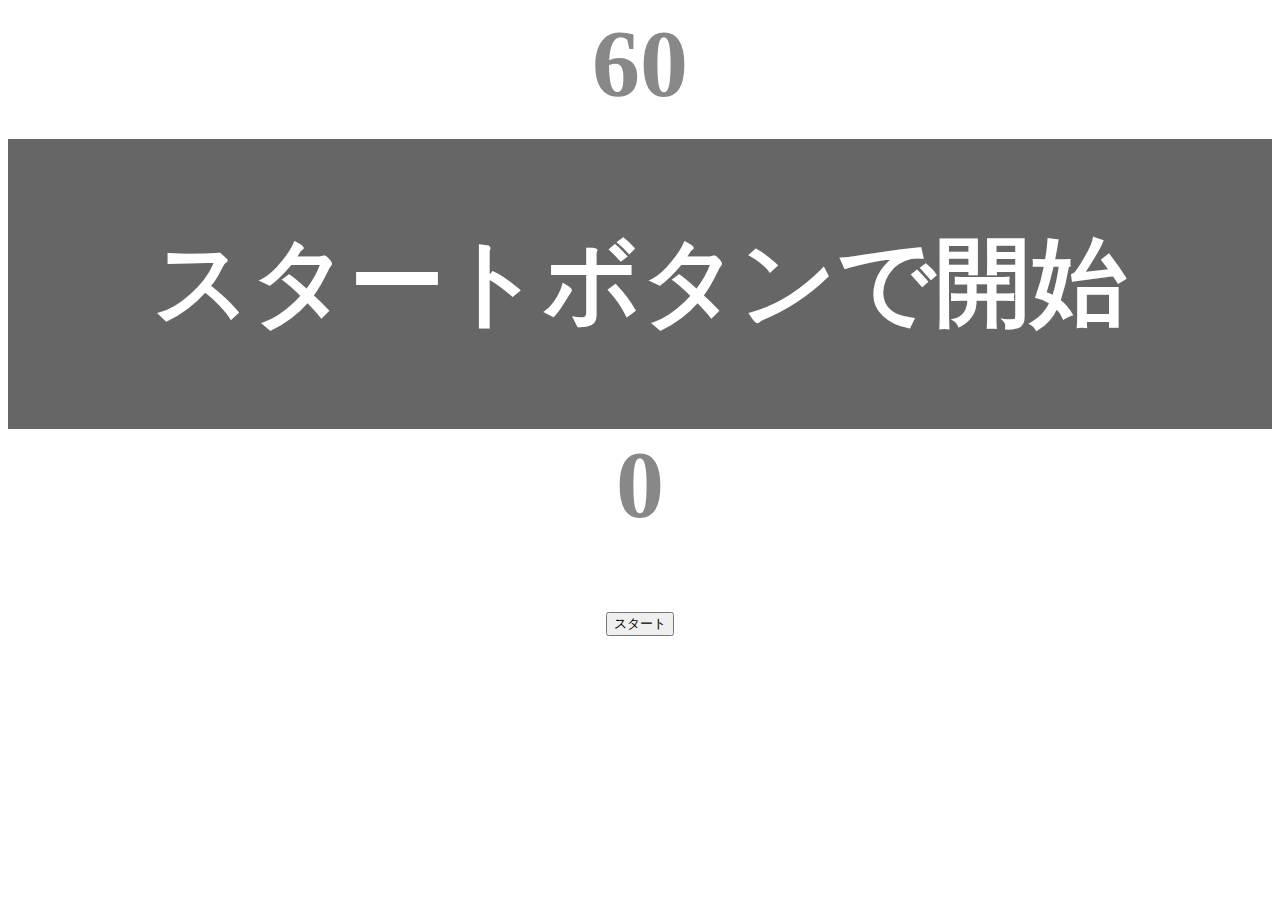
<file: kadai_001/index.html>
<!DOCTYPE html>
<html lang="ja">
<head>
  <title>タイピングゲーム</title>
  <meta charset="UTF-8">
  <meta name="description" content="【JavaScript応用編】簡易的なタイピングゲームです。">
  <meta name="viewport" content="width=device-width, initial-scale=1.0">
  <link rel="stylesheet" href="style.css">
</head>
<body>
  <p id="count" class="count">60</p>
  <div id="wrap" class="wrap">
    <span id="typed" class="typed"></span><span id="untyped"></span>
  </div>
  <p id="counting">0</p>
  <button id="start">スタート</button>
  <script type="text/javascript" src="main.js"></script>
</body>
</html>
</file>
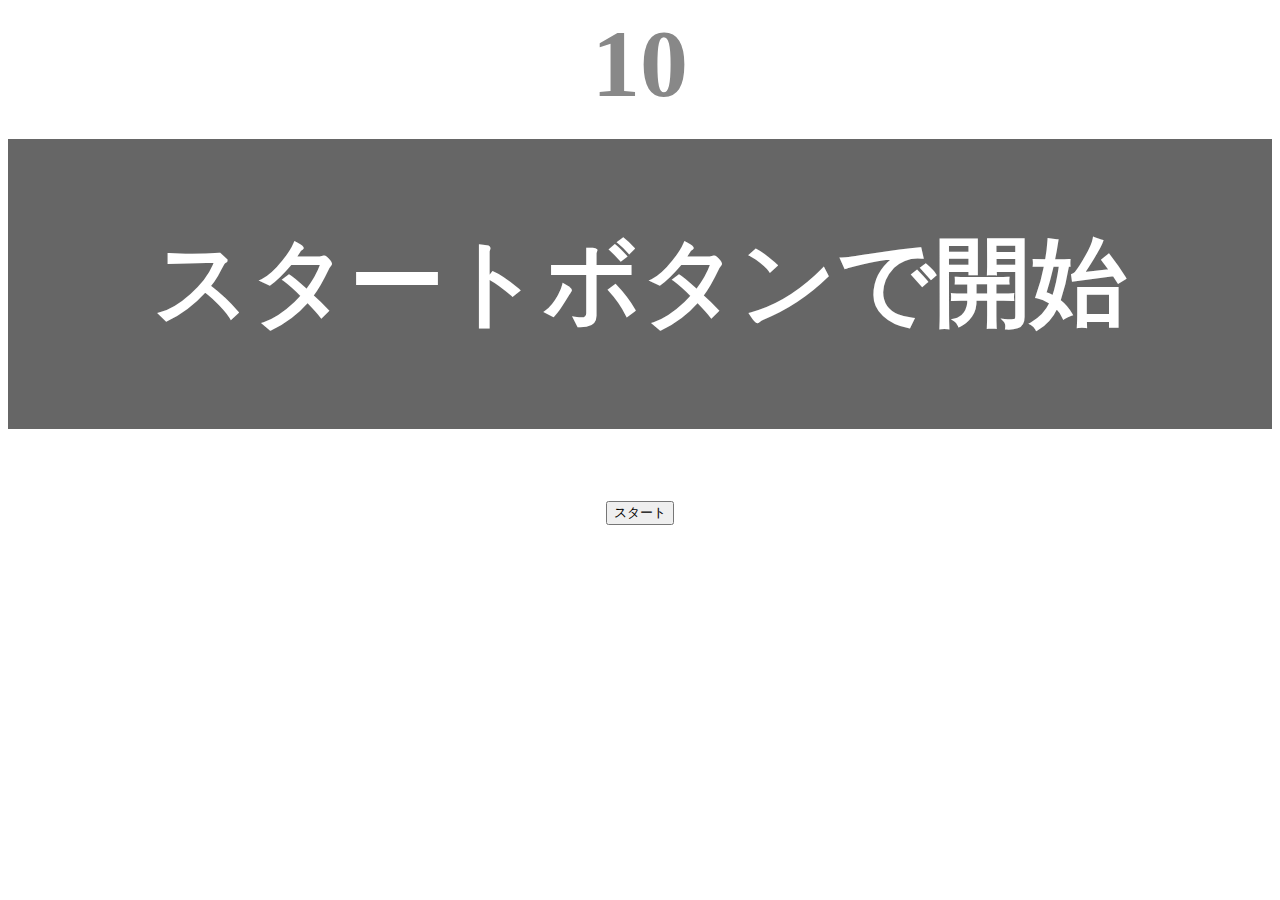
<file: kadai_002/index.html>
<!DOCTYPE html>
<html lang="ja">
<head>
  <title>タイピングゲーム</title>
  <meta charset="UTF-8">
  <meta name="description" content="【JavaScript応用編】簡易的なタイピングゲームです。">
  <meta name="viewport" content="width=device-width, initial-scale=1.0">
  <link rel="stylesheet" href="style.css">
</head>
<body>
  <p id="count" class="count">10</p>
  <div id="wrap" class="wrap">
    <span id="typed" class="typed"></span><span id="untyped"></span>
  </div>
  <button id="start">スタート</button>
  <script type="text/javascript" src="main.js"></script>
</body>
</html>
</file>
<file: kadai_001/style.css>
/* タイピングゲーム全体 */
body {
  font-size: 6em; 
  text-align: center;
}

/* ゲームの残り秒数が表示されるタイマーの領域 */
.count {
  margin: 0;
  font-weight: bold;
  color: #888;
}

/*打った文字数がカウントされる領域*/
#counting {
  margin: 0;
  font-weight: bold;
  color: #888;
}

/* テキストが表示される領域 */
.wrap {
  margin-top: 20px;
  padding: 80px 40px;
  background-color: #666;
  font-weight: bold;
  color: #fff;
}

/* 正しくタイプされた場合のテキスト */
.typed {
  color: lightgreen;
}

/* ミスタイプの場合の背景 */
.mistyped {
  background-color: red;
}
</file>
<file: kadai_002/style.css>
/* タイピングゲーム全体 */
body {
  font-size: 6em; 
  text-align: center;
}

/* ゲームの残り秒数が表示されるタイマーの領域 */
.count {
  margin: 0;
  font-weight: bold;
  color: #888;
}

/* テキストが表示される領域 */
.wrap {
  margin-top: 20px;
  padding: 80px 40px;
  background-color: #666;
  font-weight: bold;
  color: #fff;
}

/* 正しくタイプされた場合のテキスト */
.typed {
  color: lightgreen;
}

/* ミスタイプの場合の背景 */
.mistyped {
  background-color: red;
}
</file>
